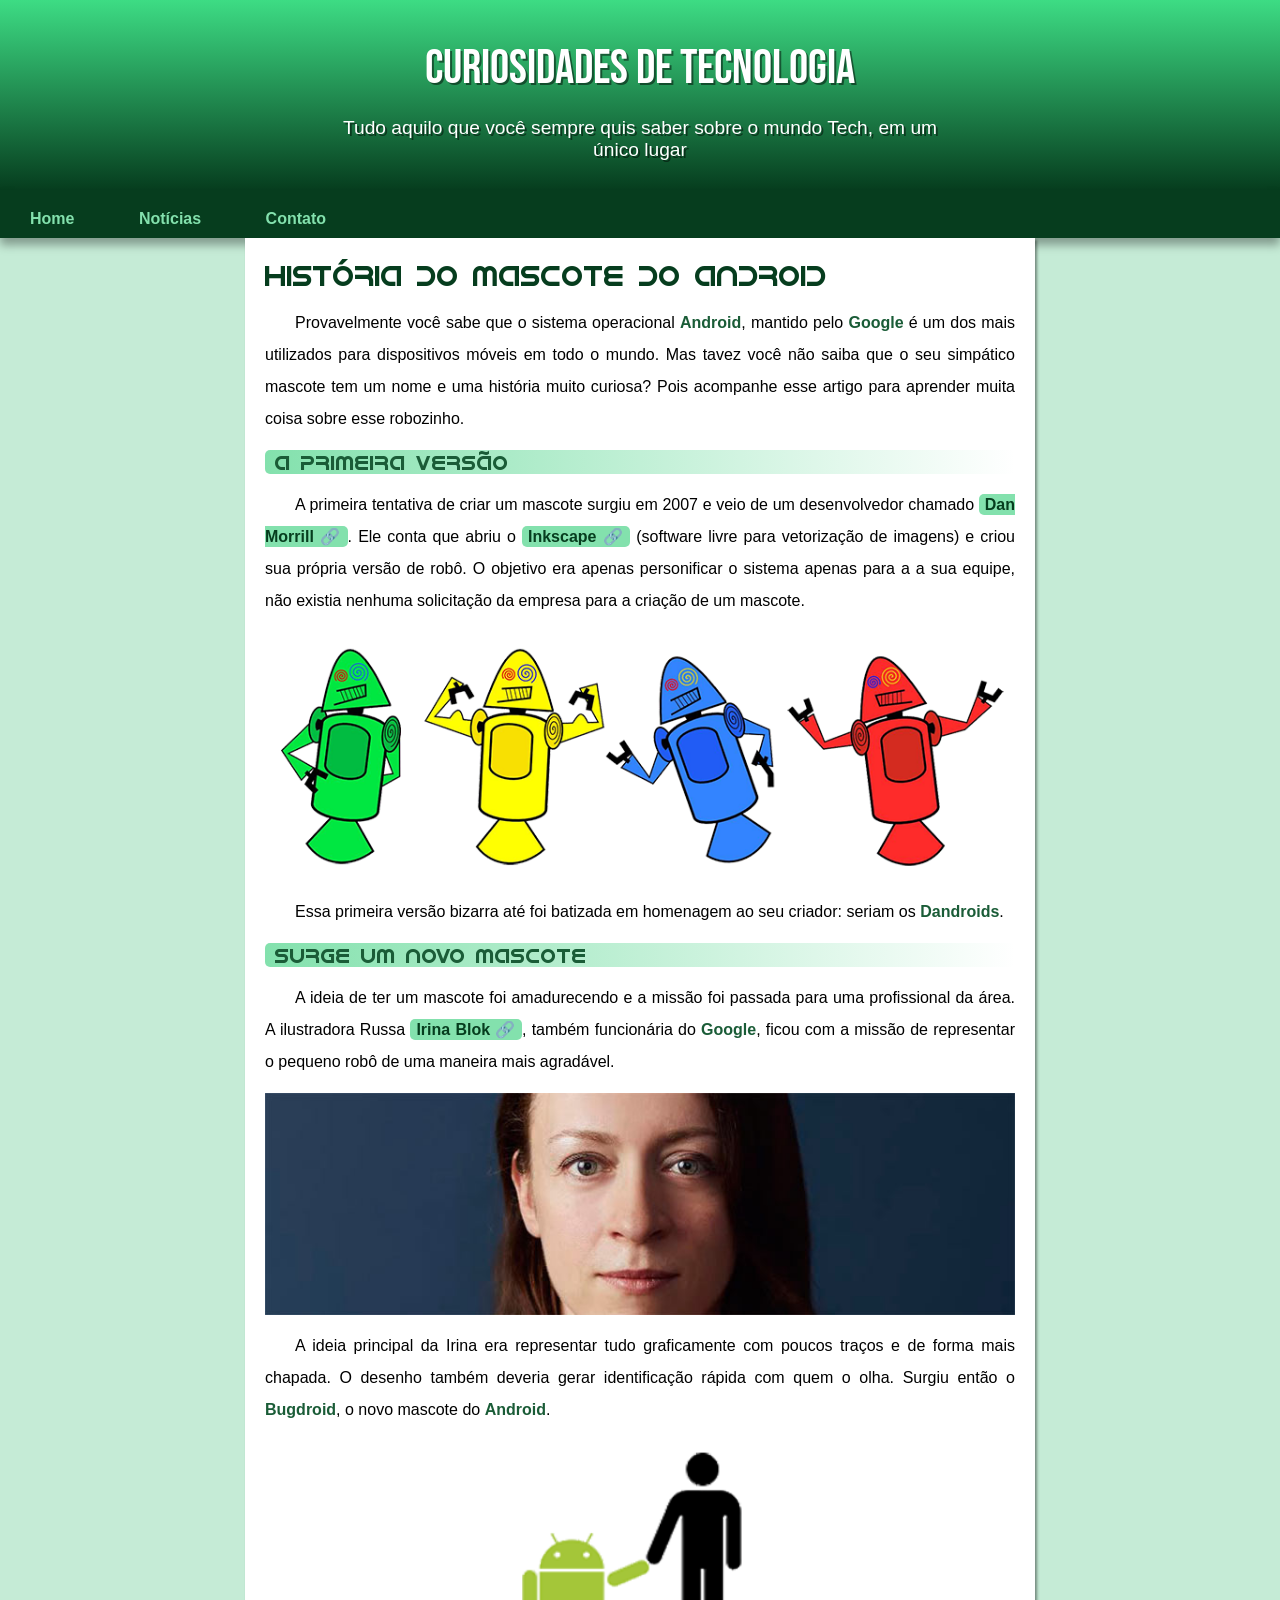
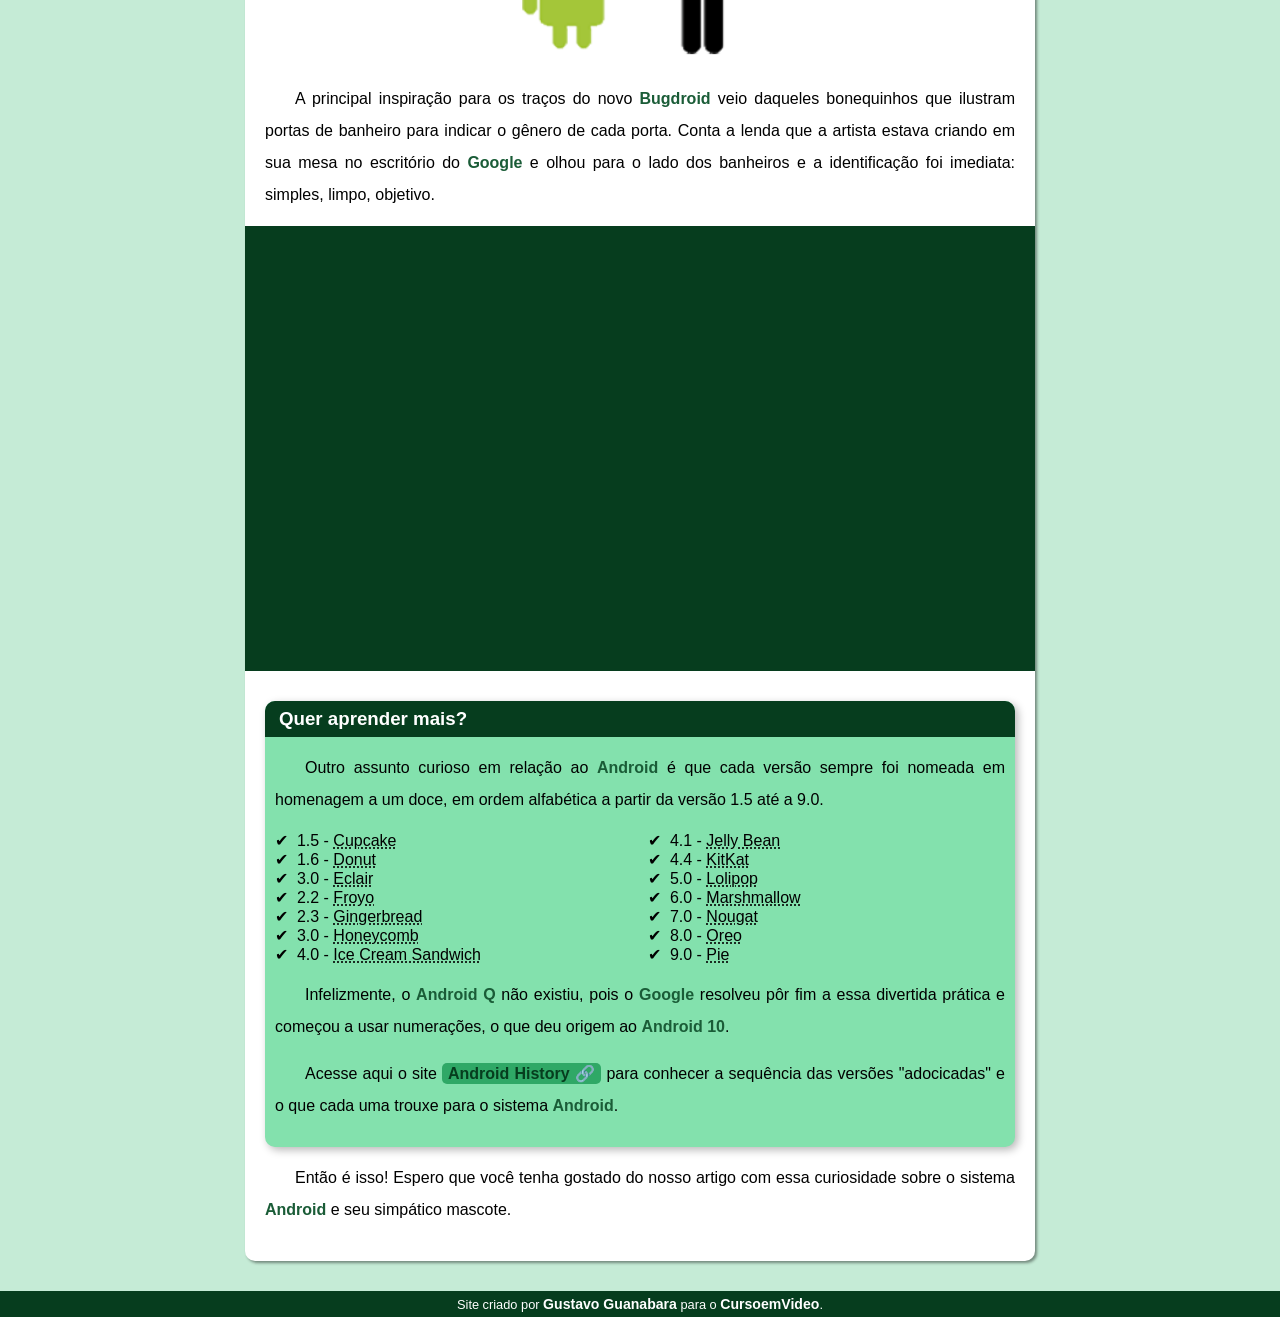
<file: index.html>
<!DOCTYPE html>
<html lang="pt-br">
<head>
    <meta charset="UTF-8">
    <meta name="viewport" content="width=device-width, initial-scale=1.0">
    <title>Como surgiu o mascote do Android?</title>
    <link rel="shortcut icon" href="imagens/favicon.ico" type="image/x-icon">
    <link rel="stylesheet" href="estilo/style.css">
</head>
<body>
    <header>
        <h1>Curiosidades de Tecnologia</h1>
        
        <p>Tudo aquilo que você sempre quis saber sobre o mundo Tech, em um único lugar</p>
    </header>

<nav>
    <a href="#">Home</a>
    <a href="#">Notícias</a>
    <a href="#">Contato</a>
</nav>

<main>
    <article>        
            <h1>
                História do Mascote do Android
            </h1>        
        <p>
            Provavelmente você sabe que o sistema operacional <strong>Android</strong>, mantido pelo <strong>Google</strong> é um dos mais utilizados para dispositivos móveis em todo o mundo. Mas tavez você não saiba que o seu simpático mascote tem um nome e uma história muito curiosa? Pois acompanhe esse artigo para aprender muita coisa sobre esse robozinho.
        </p>
        
        <h2>
            A primeira versão
        </h2>
        
        <p>
            A primeira tentativa de criar um mascote surgiu em 2007 e veio de um desenvolvedor chamado <a href="https://androidcommunity.com/dan-morrill-shows-us-the-android-mascot-that-almost-was-20130103/" target="_blank" rel="external" class="externo">Dan Morrill</a>. Ele conta que abriu o <a href="https://inkscape.org/pt-br/" target="_blank" rel="external" class="externo">Inkscape</a> (software livre para vetorização de imagens) e criou sua própria versão de robô. O objetivo era apenas personificar o sistema apenas para a a sua equipe, não existia nenhuma solicitação da empresa para a criação de um mascote.
        </p>
        
        <picture>
            <source media="(max-width: 600px)" srcset="imagens/dan-droids-pq.png">
            <img src="imagens/dan-droids.png" alt="Primeiro mascote do Android">
        </picture>
        
        <p>
            Essa primeira versão bizarra até foi batizada em homenagem ao seu criador: seriam os <strong>Dandroids</strong>.
        </p>
        
        <h2>Surge um novo mascote</h2>
        
        <p>
            A ideia de ter um mascote foi amadurecendo e a missão foi passada para uma profissional da área. A ilustradora Russa <a href="https://www.irinablok.com/" target="_blank" rel="external" class="externo">Irina Blok</a>, também funcionária do <strong>Google</strong>, ficou com a missão de representar o pequeno robô de uma maneira mais agradável.
        </p>
        
        <picture>
            <source media="(max-width: 600px)" srcset="imagens/irina-blok-pq.jpg">
            <img src="imagens/irina-blok.jpg" alt="Irina Blok">
        </picture>
        
        <p>
            A ideia principal da Irina era representar tudo graficamente com poucos traços e de forma mais chapada. O desenho também deveria gerar identificação rápida com quem o olha. Surgiu então o <strong>Bugdroid</strong>, o novo mascote do <strong>Android</strong>.
        </p>
        
        <img src="imagens/bugdroid.png" class="pequena" alt="Bugdroid">
        
        <p>
            A principal inspiração para os traços do novo <strong>Bugdroid</strong> veio daqueles bonequinhos que ilustram portas de banheiro para indicar o gênero de cada porta. Conta a lenda que a artista estava criando em sua mesa no escritório do <strong>Google</strong> e olhou para o lado dos banheiros e a identificação foi imediata: simples, limpo, objetivo.
        </p>
        
        <div class="video">
            <iframe width="560" height="315" src="https://www.youtube.com/embed/l2UDgpLz20M?si=Bw0HIsSUZLvsMmTE" title="YouTube video player" frameborder="0" allow="accelerometer; autoplay; clipboard-write; encrypted-media; gyroscope; picture-in-picture; web-share" referrerpolicy="strict-origin-when-cross-origin" allowfullscreen></iframe>
        </div>
        
        <aside>
            <h3>
                Quer aprender mais?
            </h3>
            
            <p>
                Outro assunto curioso em relação ao <strong>Android</strong> é que cada versão sempre foi nomeada em homenagem a um doce, em ordem alfabética a partir da versão 1.5 até a 9.0.
            </p>
            
            <ul>
                <li>1.5 - <abbr title="Bolo de copo">Cupcake</abbr></li>
                <li>1.6 - <abbr title="Rosquinha">Donut</abbr></li>
                <li>3.0 - <abbr title="Bomba">Eclair</abbr></li>
                <li>2.2 - <abbr title="Iogurte congelado">Froyo</abbr></li>
                <li>2.3 - <abbr title="Biscoito de gengibre">Gingerbread</abbr></li>
                <li>3.0 - <abbr title="Favo de Mel">Honeycomb</abbr></li>
                <li>4.0 - <abbr title="Sanduiche de sorvete">Ice Cream Sandwich</abbr></li>
                <li>4.1 - <abbr title="Jujuba">Jelly Bean</abbr></li>
                <li>4.4 - <abbr title="KitKat">KitKat</abbr></li>
                <li>5.0 - <abbr title="Pirulito">Lolipop</abbr></li>
                <li>6.0 - <abbr title="Marshmallow">Marshmallow</abbr></li>
                <li>7.0 - <abbr title="Torrone">Nougat</abbr></li>
                <li>8.0 - <abbr title="Oreo">Oreo</abbr></li>
                <li>9.0 - <abbr title="Torta">Pie</abbr></li>
            </ul>
            
            <p>
                Infelizmente, o <strong>Android Q</strong> não existiu, pois o <strong>Google</strong> resolveu pôr fim a essa divertida prática e começou a usar numerações, o que deu origem ao <strong>Android 10</strong>.
            </p>
            
            <p>
                Acesse aqui o site <a href="https://www.android.com/intl/pt_br/what-is-android/" target="_blank" rel="external" class="externo">Android History</a> para conhecer a sequência das versões "adocicadas" e o que cada uma trouxe para o sistema <strong>Android</strong>.
            </p>
        </aside>        
        <p>
            Então é isso! Espero que você tenha gostado do nosso artigo com essa curiosidade sobre o sistema <strong>Android</strong> e seu simpático mascote.
        </p>

    </article>
</main>

<footer>
    Site criado por <a href="https://gustavoguanabara.github.io/" target="_blank" rel="external">Gustavo Guanabara</a> para o <a href="https://www.youtube.com/cursoemvideo" target="_blank" rel="external">CursoemVideo</a>.
</footer>
</body>
</html>
</file>
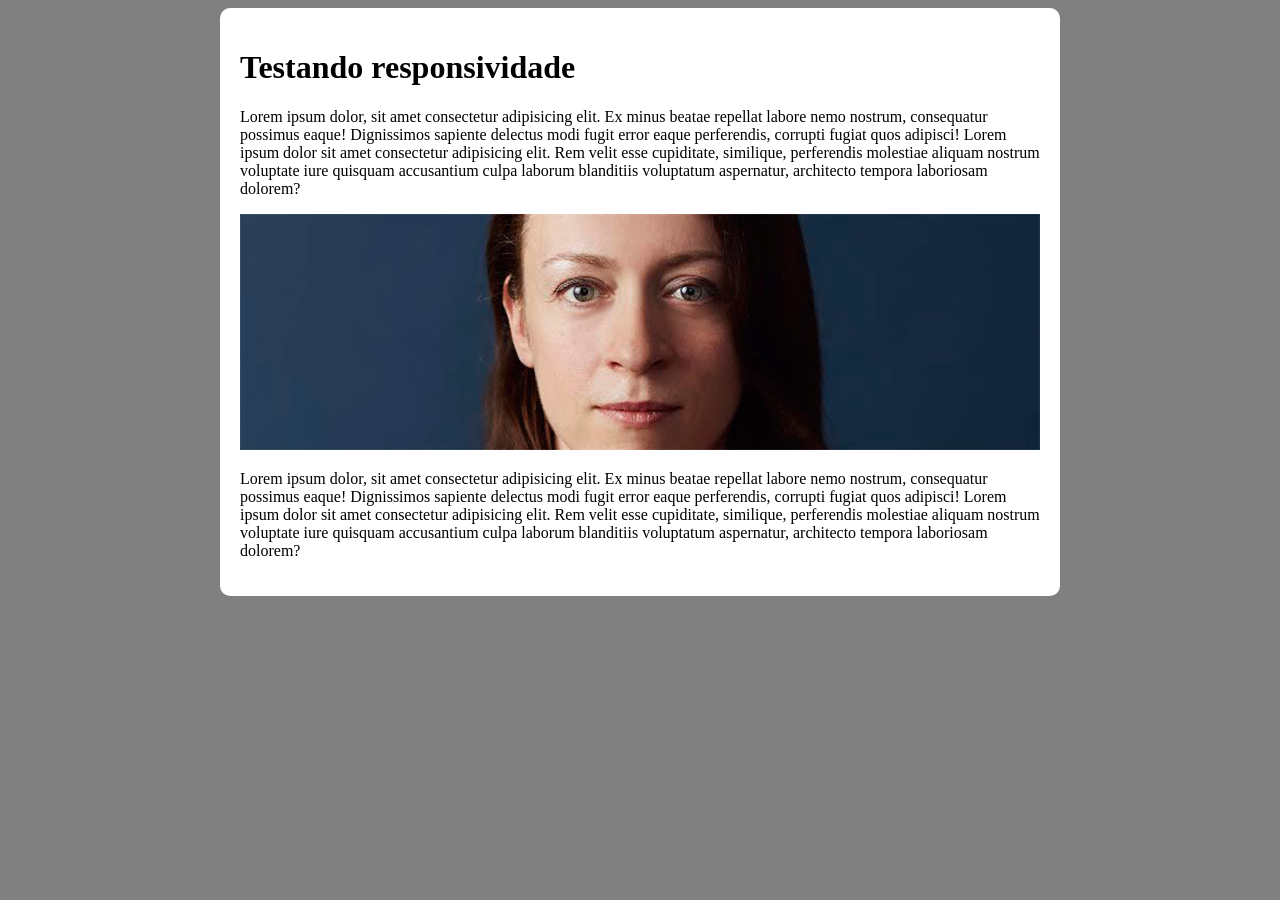
<file: estilo/responsivo.html>
<!DOCTYPE html>
<html lang="pt-br">
<head>
    <meta charset="UTF-8">
    <meta name="viewport" content="width=device-width, initial-scale=1.0">
    <title>Responsividade</title>
    <style>
        body {
            background-color: grey;
        }

        main {
            background-color: white;
            padding: 20px;
            border-radius: 10px;

            min-width: 320px;
            max-width: 800px;
            margin: auto;
        }

        img {
            width: 100%;
        }

    </style>
</head>
<body>
    <main>
        <h1>Testando responsividade</h1>

        <p>Lorem ipsum dolor, sit amet consectetur adipisicing elit. Ex minus beatae repellat labore nemo nostrum, consequatur possimus eaque! Dignissimos sapiente delectus modi fugit error eaque perferendis, corrupti fugiat quos adipisci! Lorem ipsum dolor sit amet consectetur adipisicing elit. Rem velit esse cupiditate, similique, perferendis molestiae aliquam nostrum voluptate iure quisquam accusantium culpa laborum blanditiis voluptatum aspernatur, architecto tempora laboriosam dolorem?</p>

        <picture>
            <source media="(max-width: 600px)" srcset="/imagens/irina-blok-pq.jpg">
            <img src="/imagens/irina-blok.jpg" alt="Irina Blok">
        </picture>

        <p>Lorem ipsum dolor, sit amet consectetur adipisicing elit. Ex minus beatae repellat labore nemo nostrum, consequatur possimus eaque! Dignissimos sapiente delectus modi fugit error eaque perferendis, corrupti fugiat quos adipisci! Lorem ipsum dolor sit amet consectetur adipisicing elit. Rem velit esse cupiditate, similique, perferendis molestiae aliquam nostrum voluptate iure quisquam accusantium culpa laborum blanditiis voluptatum aspernatur, architecto tempora laboriosam dolorem?</p>
    </main>
</body>
</html>
</file>
<file: estilo/style.css>
@charset "UTF-8";

@import url('https://fonts.googleapis.com/css2?family=Bebas+Neue&display=swap');

@font-face {
    font-family: 'Android';
    src: url('../fontes/idroid.otf') format('opentype'), src: url('../fontes/idroid.ttf') format('truetype');
    font-weight: normal;
}

:root {
    --cor0: #c5ebd6;
    --cor1: #83e1ad;
    --cor2: #3ddc84;
    --cor3: #2fa866;
    --cor4: #1a5c37;
    --cor5: #063d1e;

    --fonte-padrão: Arial, Verdana, Helvetica, sans-serif;
    --fonte-destaque: 'Bebas Neue', cursive;
    --fonte-android: 'Android', cursive;
}

* {
    margin: 0px;
    padding: 0px;
}

body {
    background-color: var(--cor0);
    font-family: var(--fonte-padrão);
}

a.externo::after {
    content: '\00A0\1F517';
}

header {
    background-image: linear-gradient(to bottom, var(--cor2), var(--cor5));
    min-height: 150px;
    padding-top: 40px;
}

header > h1{
    color: white;
    font-family: var(--fonte-destaque);
    font-size: 3em;
    font-weight: normal;
    text-align: center;
    margin-bottom: 20px;
    text-shadow: 2px 2px 0px rgba(0, 0, 0, 0.477);
}

header > p {
    color: white;
    font-family: var(--fonte-padrão);
    font-size: 1.2em;
    text-align: center;
    margin: auto;
    max-width: 600px;
    padding-right: 10px;
    padding-left: 10px;
    text-shadow: 2px 2px 0px rgba(0, 0, 0, 0.477);
}

nav {
    background-color: var(--cor5);
    padding: 20px 0px 10px 0px;
    box-shadow: 0px 7px 9px rgba(0, 0, 0, 0.342);
}

nav > a {
    color: var(--cor1);
    text-decoration: none;
    padding: 10px;
    margin: 20px;
    font-weight: bold;
}

nav > a:hover {
    background-color: var(--cor1);
    color: var(--cor5);
    font-weight: bold;
    border-radius: 5px;
    text-decoration: underline;
    transition-duration: 0.5s;
}

main {
    min-width: 300px;
    max-width: 750px;
    margin: auto;
    margin-bottom: 30px;
    padding: 20px;
    background-color: white;
    box-shadow: 2px 2px 3px rgba(0, 0, 0, 0.419);
    border-radius: 0px 0px 10px 10px;
}

main h1 {
    color: var(--cor5);
    font-family: var(--fonte-android);
    font-weight: normal;
    font-size: 1.8em;
}

main h2 {
    background-image: linear-gradient(to right, var(--cor1), transparent);
    color: var(--cor4);
    font-weight: normal;
    font-size: 1.3em;
    font-family: var(--fonte-android);    
    text-indent: 10px;
    border-radius: 5px;
}

main p {
    text-align: justify;
    text-indent: 30px;
    font-size: 1em;
    margin: 15px 0px 15px 0px;  
    line-height: 2em;  
}

main strong {
    color: var(--cor4);
    font-weight: 800;
}

main a {
    background-color: var(--cor1);
    color: var(--cor5);
    padding: 2px 6px;
    font-weight: bold;
    border-radius: 5px;
    text-decoration: none;
}

main a:hover {
    background-color: var(--cor5);
    color: white;
    text-decoration: underline;
    transition-duration: .2s;
}

main img {
    width: 100%; 
    display: block;
    margin: auto;      
}

main img.pequena {
    max-width: 350px;
    display: block;
    margin: auto;
}

div.video {
    background-color: var(--cor5);
    margin: 0px -20px 30px -20px;
    padding: 20px;
    padding-bottom: 56.7%;
    position: relative;
}

div.video > iframe {
    position: absolute;
    top: 5%;
    left: 5%;
    width: 90%;
    height: 90%;
}

aside {
    background-color: var(--cor1);
    padding: 10px;
    border-radius: 10px;
    box-shadow: 3px 3px 8px rgba(0, 0, 0, 0.282);
}

aside h3 {
    background-color: var(--cor5);
    color: white;
    padding: 7px 7px 7px 14px; 
    margin: -10px -10px 0px -10px;
    border-radius: 10px 10px 0px 0px;
}

aside ul {
    columns: 2;
    list-style-type: '\2714\00A0\00A0';
    list-style-position: inside;
}

aside a {
    background-color: var(--cor3);
    color: var(--cor5);
}

aside a:hover {
    background-color: var(--cor5);
    color: var(--cor1);
}

footer {
    background-color: var(--cor5);
    color: white;
    text-align: center;
    font-size: 0.8em;
    padding: 5px;
}

footer a {
    color: white;
    font-weight: bold;
    font-size: 1.1em;
    text-decoration: none;
}

footer a:hover {
    text-decoration: underline;
    background-color: var(--cor0);
    color: var(--cor5);
    padding: 2px 4px;
    border-radius: 5px;
    transition-duration: 0.2s;
}
</file>
